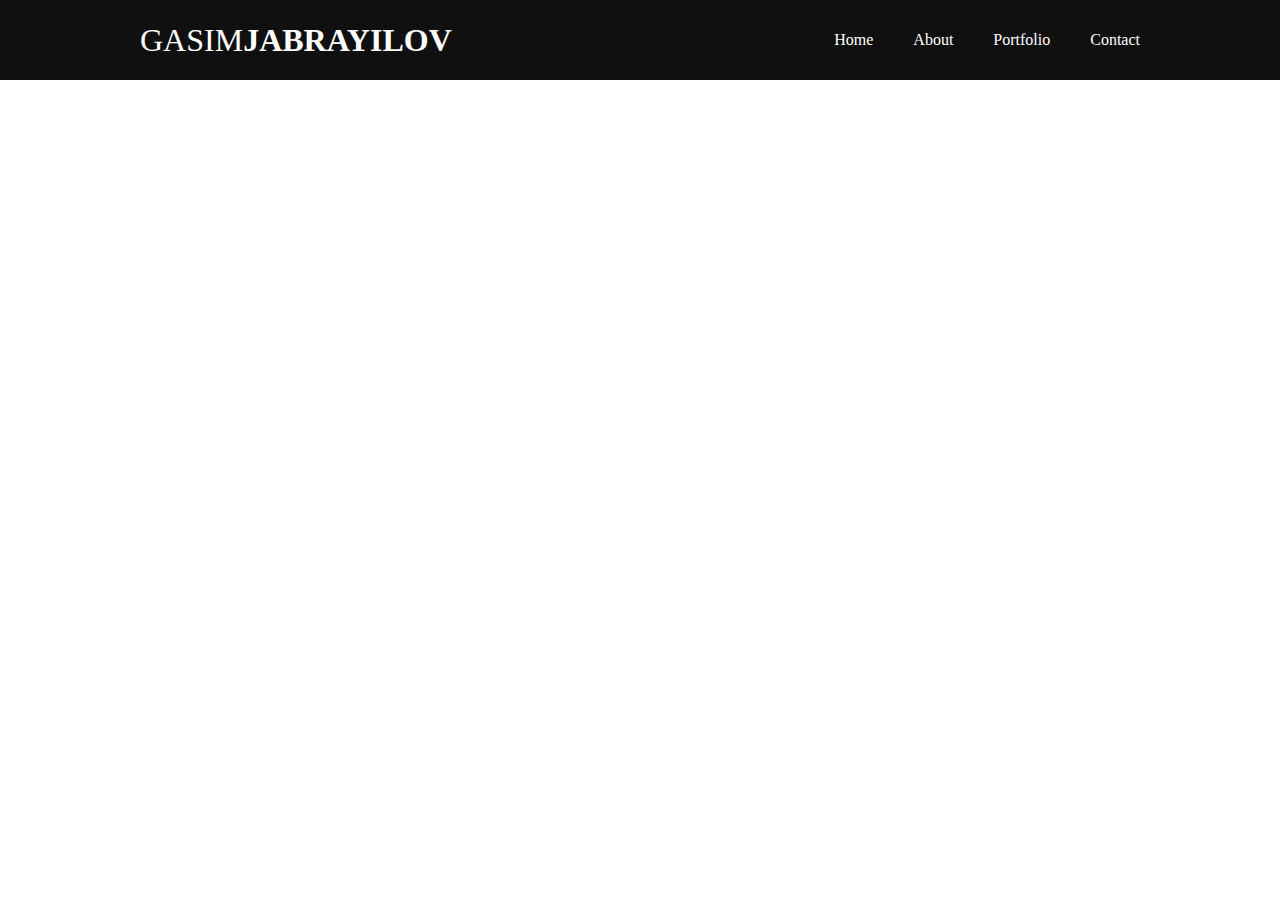
<file: index1.html>
<!DOCTYPE html>
<html lang="en">
<head>
    <meta charset="UTF-8">
    <meta http-equiv="X-UA-Compatible" content="IE=edge">
    <meta name="viewport" content="width=device-width, initial-scale=1.0">
    <title>My website</title>
    <link rel="stylesheet" href="./css/style1.css">
</head>
<body>
    <div class="header">
        <div class="inner-header">
            <div class="logo-container">
                <h1>GASIM<span>JABRAYILOV</span></h1>
            </div>

            <ul class="navigation">
                <a><li>Home</li></a>
                <a><li>About</li></a>
                <a><li>Portfolio</li></a>
                <a><li>Contact</li></a>
            </ul>
        </div>
    </div>
</body>
</html>
</file>
<file: css/style1.css>
* {
    margin: 0;
    padding: 0;
    list-style: none;
    text-decoration: none;
    
}

.header {
    width: 100%;
    height: 80px;
    display: block;
    background-color: #101010;
}

.inner-header {
    width: 1000px;
    height: 100%;
    display: block;
    margin: 0 auto;
    /* background-color: red; */

}   

.logo-container {
    height: 100%;
    display: table;
    float: left;
}

.logo-container h1 {
    color: white;
    height: 100%;
    display: table-cell;
    vertical-align: middle;
    font-family: "Montserrat";
    font-size: 32px; 
    font-weight: 200; 
}

.logo-container h1 span {
    font-weight: 800;
}

.navigation {
    float: right;
    height: 100%; 
}

.navigation a{
    height: 100%;
    display: table;
    float: left;
    padding: 0px 20px;
}

.navigation a:last-child{
    padding-right: 0;
}

.navigation a li {
    display: table-cell;
    vertical-align: middle;
    height: 100%;
    color: white;
    font-family: 'Montserrat';
    font-size: 16px;
}
</file>
